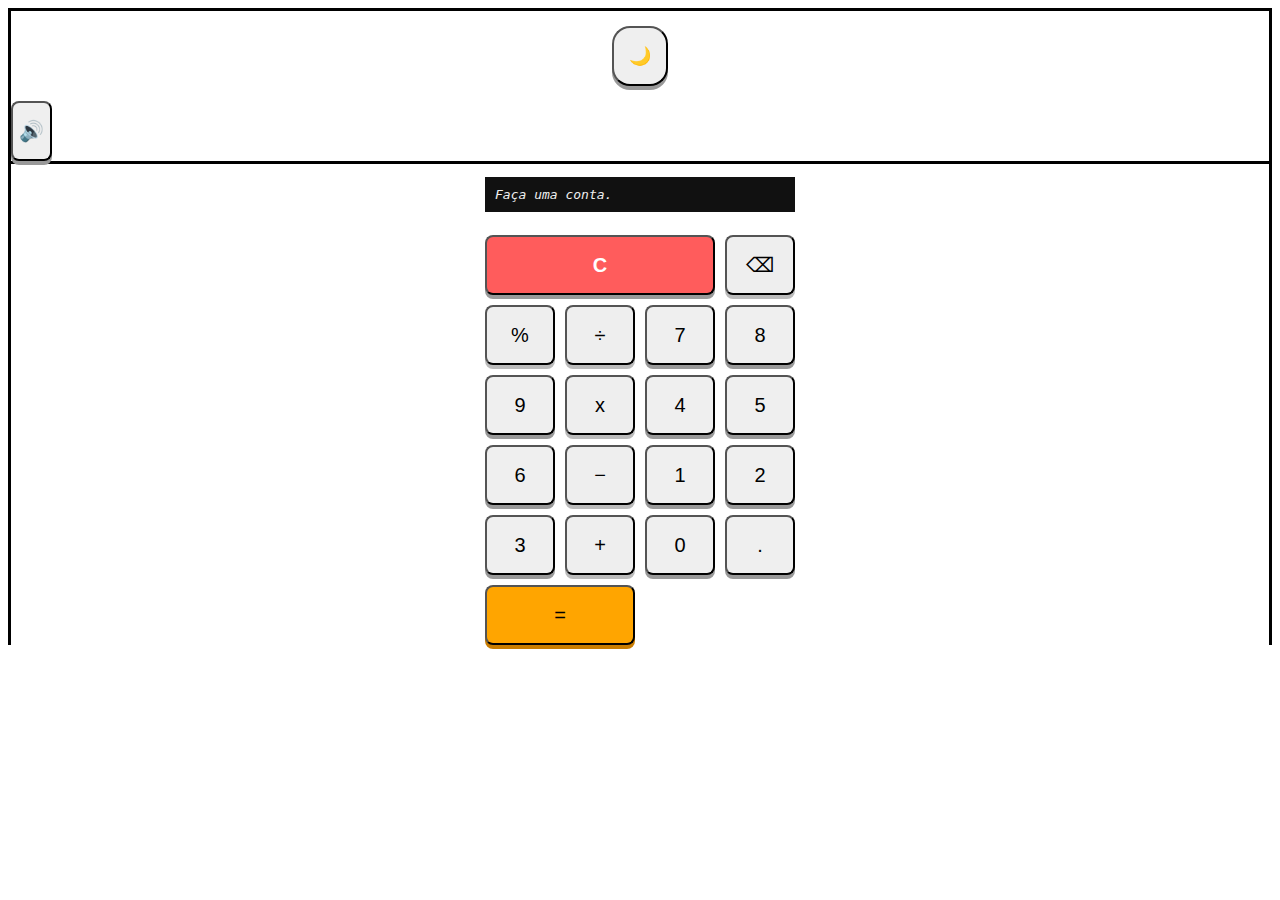
<file: index.html>
<!DOCTYPE html>
<html lang="pt-BR">
<head>
  <meta charset="UTF-8">
  <meta http-equiv="X-UA-Compatible" content="IE=Edge">
  <meta name="viewport" content="width=device-width, initial-scale=1">
<meta name="theme-color" content="#121212">
  
  <title>Calculadora</title>
  
  <link rel="manifest" href="manifest.json">
  <link rel="stylesheet" href="Calculadora.css">
</head>

<body>
  <div class="top-buttons">
  <button id="modoEscuro" class="escuro">🌙</button>
  <button id="mute" class="icone">🔊</button>
  </div>
  <div class="calculadora">
  <p id="textoDaCalculadora"><em>Faça uma conta.</em></p>
  <button id="C" class="c">C</button>
  <button id="backspace" class="operador">⌫</button>
  <button class="operador" data-valor="%">%</button>
    <button class="operador" data-valor="÷">÷</button>
  <button data-valor="7">7</button>
  <button data-valor="8">8</button>
  <button data-valor="9">9</button>
  <button class="operador" data-valor="x">x</button>

  <button data-valor="4">4</button>
  <button data-valor="5">5</button>
  <button data-valor="6">6</button>
  <button class="operador" data-valor="-">−</button>

  <button data-valor="1">1</button>
  <button data-valor="2">2</button>
  <button data-valor="3">3</button>
  <button class="operador" data-valor="+">+</button>

  <button data-valor="0">0</button>
  <button data-valor=".">.</button>
  <button class="igual" data-valor="=">=</button>
</div>
<audio id="clickSom" src="click.mp3"></audio>
  <script src="Calculadora.js"></script>
  <script>
  if ("serviceWorker" in navigator) {
    navigator.serviceWorker.register("sw.js")
      .then(() => console.log("Service Worker registrado"))
      .catch(err => console.log("Erro no SW", err));
  }
</script>
</body>
</html>
</file>
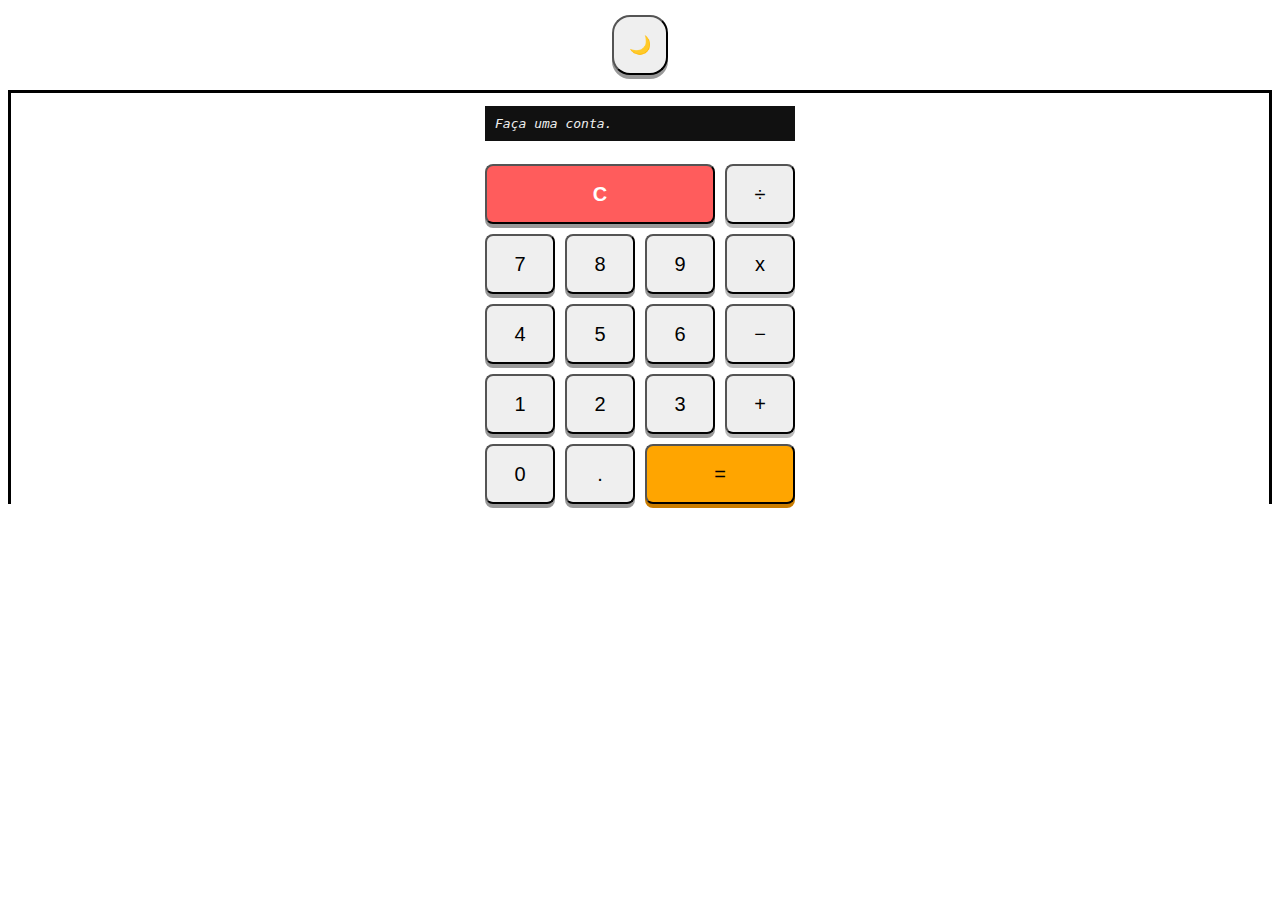
<file: Calculadora.html>
<!DOCTYPE html>
<html lang="pt-BR">
<head>
  <meta charset="UTF-8">
  <meta http-equiv="X-UA-Compatible" content="IE=Edge">
  <meta name="viewport" content="width=device-width, initial-scale=1">
  
  <title>HTML</title>
  
  <link rel="stylesheet" href="Calculadora.css">
</head>

<body>
  <button id="modoEscuro" class="escuro">🌙</button>
  <div class="calculadora">
  <p id="textoDaCalculadora"><em>Faça uma conta.</em></p>
  <button id="C" class="c">C</button>
    <button class="operador" data-valor="÷">÷</button>
  <button data-valor="7">7</button>
  <button data-valor="8">8</button>
  <button data-valor="9">9</button>
  <button class="operador" data-valor="x">x</button>

  <button data-valor="4">4</button>
  <button data-valor="5">5</button>
  <button data-valor="6">6</button>
  <button class="operador" data-valor="-">−</button>

  <button data-valor="1">1</button>
  <button data-valor="2">2</button>
  <button data-valor="3">3</button>
  <button class="operador" data-valor="+">+</button>

  <button data-valor="0">0</button>
  <button data-valor=".">.</button>
  <button class="igual" data-valor="=">=</button>
</div>
<audio id="clickSom" src="click.mp3"></audio>
  <script src="Calculadora.js"></script>
</body>
</html>
</file>
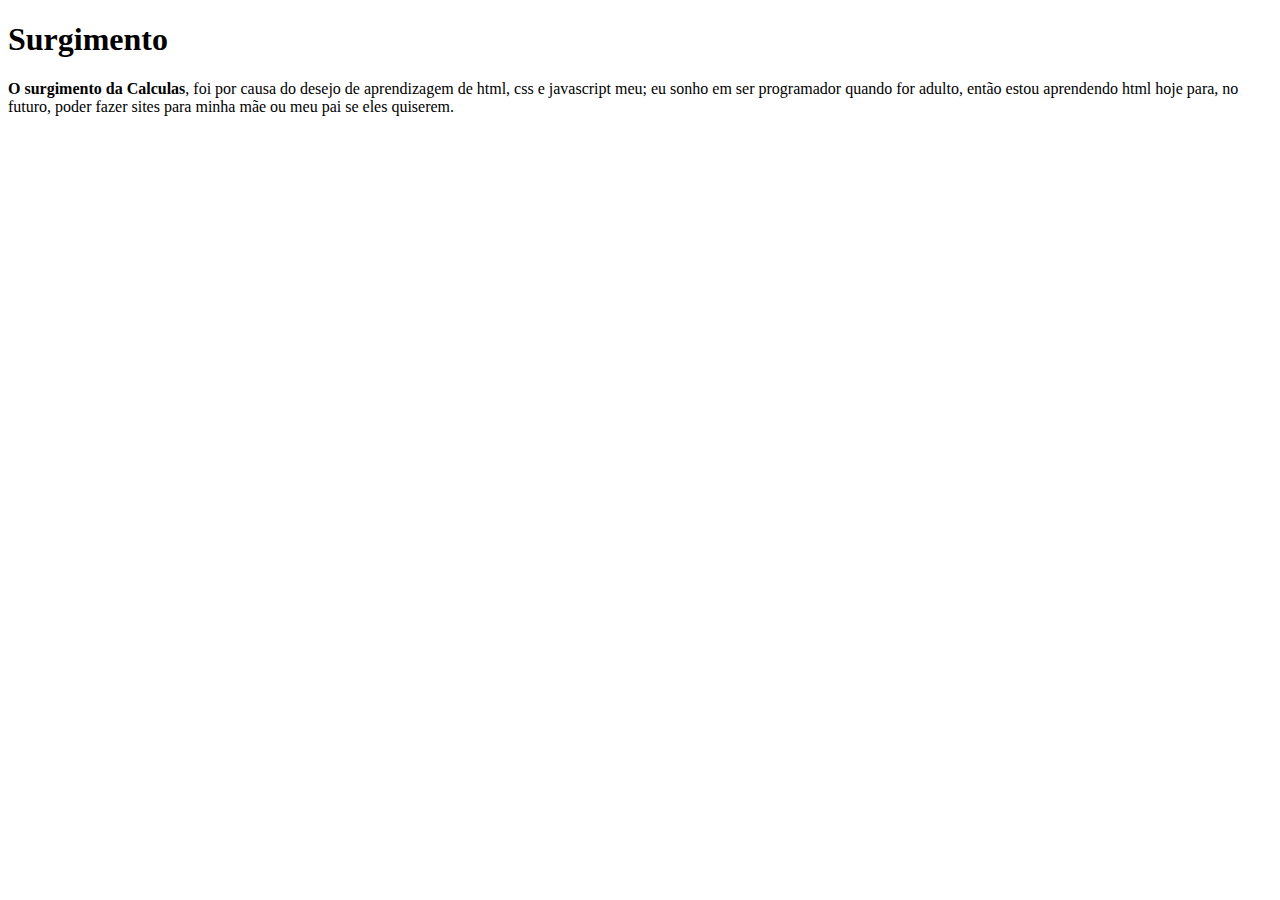
<file: surgimento.html>
<!DOCTYPE html>
<html lang="pt-BR">

<head>
  <meta charset="UTF-8">
  <meta name="viewport" content="width=device-width, initial-scale=1">
  <title>Surgimento</title>
</head>

<body>
  <h1>Surgimento</h1>
  <p><strong>O surgimento da Calculas</strong>, foi por causa do desejo de aprendizagem de html, css e javascript meu; eu sonho em ser programador quando for adulto, então estou aprendendo html hoje para, no futuro, poder fazer sites para minha mãe ou meu pai se eles quiserem.</p>
</body>
</html>
</file>
<file: Calculadora.css>
body{
  font-family: Arial, Helvetica, sans-serif;
}
.calculadora {
  display: grid;
  grid-template-columns: repeat(4, 70px);
  gap: 10px;
  justify-content: center;
}

#textoDaCalculadora {
  background: #111;
  color: #eee;
  font-family: monospace;
  padding: 10px;
  grid-column: span 4;
}

.c {
  grid-column: span 3;
  background: #ff5c5c;
  color: white;
  font-weight: bold;
  font-style: i;
}

button {
  height: 60px;
  font-size: 20px;
  border-radius: 8px;
}

.operador {
  background: #eee;
}

.igual {
  background: orange;
  grid-column: span 2;
}

button {
  transition: 
    transform 0.1s ease,
    box-shadow 0.1s ease,
    background-color 0.1s ease;
  box-shadow: 0 4px 0 #999;
}

button:active {
  transform: translateY(4px);
  box-shadow: 0 0 0 #999;
}

.operador {
  box-shadow: 0 4px 0 #bbb;
}

.operador:active {
  transform: translateY(4px);
  box-shadow: 0 0 0 #bbb;
}

.igual {
  box-shadow: 0 4px 0 #c97c00;
}

.igual:active {
  transform: translateY(4px);
  box-shadow: 0 0 0 #c97c00;
}

div {
  border-left: solid;
  border-right: solid;
  border-top: solid;
}

#modoEscuro {
  margin: 15px auto;
  display: block;
  font-size: 18px;
  border-radius: 18px;
  padding: 8px 15px;
  cursor: pointer;
}

/* ===== MODO ESCURO ===== */
body.dark {
  background: #121212;
  color: #121212;
}

body.dark .calculadora {
  background: #1e1e1e;
}

body.dark button {
  background: #2a2a2a;
  color: white;
  border: 1px solid #444;
}

body.dark .operador {
  background: #3a3a3a;
}

body.dark .igual {
  background: #ff9800;
}

body.dark .c {
  background: #e53935;
}

body.dark #textoDaCalculadora {
  background: #000;
  color: #eee;
}
</file>
